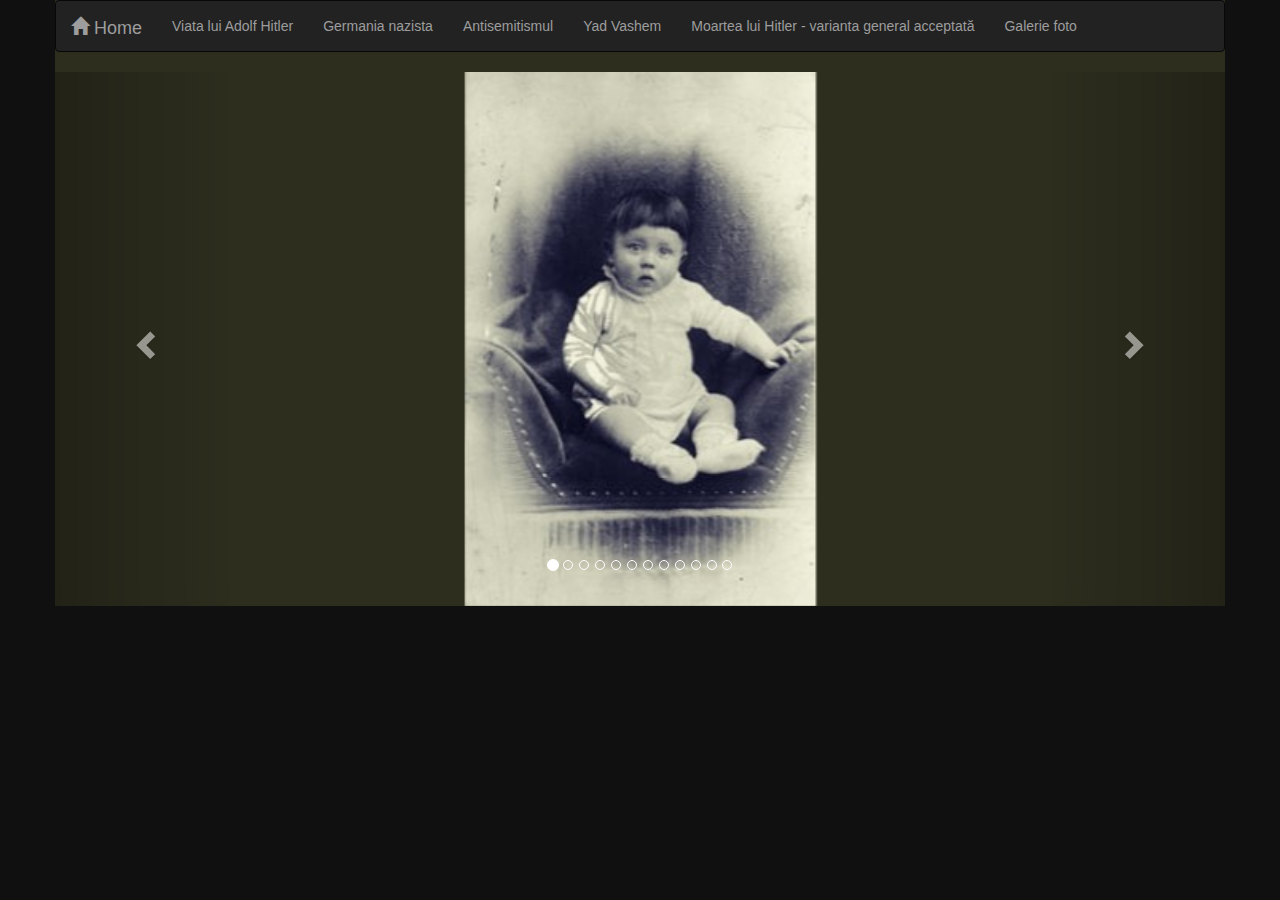
<file: Galerie foto.html>
<!DOCTYPE html PUBLIC"-//W3C//DTD XHTML 1.0 Strict//EN"
   "http://www.w3.org/TR/xhtml1/DTD/xhtml1-strict.dtd">
<html style="background-color:#101010">
   <head>
     <meta content="text/html;charset=utf-8" http-equiv="Content-Type">
      <meta content="utf-8" http-equiv="encoding">
	  
	  <meta charset="utf-8">
  <meta name="viewport" content="width=device-width, initial-scale=1">
  
      <link rel="stylesheet" href="https://maxcdn.bootstrapcdn.com/bootstrap/3.3.7/css/bootstrap.min.css">
      <script src="https://ajax.googleapis.com/ajax/libs/jquery/3.2.0/jquery.min.js"></script>
      <script src="https://maxcdn.bootstrapcdn.com/bootstrap/3.3.7/js/bootstrap.min.js"></script>
      <title>Atestat</title>
      <style>
         .carousel-inner > .item > img,
         .carousel-inner > .item > a > img {
         width: 30%;
         margin: auto;
         }
      </style>
   </head>
   <body style="background-color:#101010">
      <div class="container" style="background-color:#2e2e1f;color:white" >
         <div class="row">
            <nav class="navbar navbar-inverse">
               <div class="container-fluid">
                  <div class="navbar-header">
                     <a class="navbar-brand" href="index.html"> <span class="	glyphicon glyphicon-home ">   </span> Home</a>
                  </div>
                  <div class="collapse navbar-collapse" id="bs-example-navbar-collapse-1">
                     <ul class="nav navbar-nav">
                        <li><a href="Viata lui Adolf Hitler.html">Viata lui Adolf Hitler</a></li>
                        <li><a href="Germania nazista.html">Germania nazista</a></li>
                        <li><a href="Antisemitismul.html">Antisemitismul</a></li>
						<li><a href="Yad Vashem.html">Yad Vashem </a></li>
                        <li><a href="Moartea lui Hitler - varianta general acceptată.html">Moartea lui Hitler - varianta general acceptată</a></li>
                        <li><a href="Galerie foto.html">Galerie foto</a></li>
                     </ul>
                  </div>
               </div>
            </nav>
         </div>
         <div class="row">
            <div id="photoGallery" class="carousel slide" data-ride="carousel">
               
               <ol class="carousel-indicators">
                  <li data-target="#photoGallery" data-slide-to="0" class="active"></li>
                  <li data-target="#photoGallery" data-slide-to="1"></li>
				  <li data-target="#photoGallery" data-slide-to="2"></li>
				  <li data-target="#photoGallery" data-slide-to="3"></li>
				  <li data-target="#photoGallery" data-slide-to="4"></li>
                   <li data-target="#photoGallery" data-slide-to="5"></li>
				    <li data-target="#photoGallery" data-slide-to="6"></li>
					 <li data-target="#photoGallery" data-slide-to="7"></li>
					  <li data-target="#photoGallery" data-slide-to="8"></li>
					   <li data-target="#photoGallery" data-slide-to="9"></li>
					    <li data-target="#photoGallery" data-slide-to="10"></li>
						 <li data-target="#photoGallery" data-slide-to="11"></li>
					  
			   </ol>
               
               <div class="carousel-inner">
                  <div class="item active">
                     <img src="Hitler_Baby.jpg"  />
                  </div>
                  <div class="item">
                     <img src="Hitler_child.jpg"  />
                  </div>
				  <div class="item">
                     <img src="Hitler_Man.jpg"  />
                  </div>
				  <div class="item">
                     <img src="Hitler_General.jpg"  />
                  </div>
				  <div class="item">
                     <img src="A.Hitler.jpg" />
                  </div>
               <div class="item">
                     <img src="H111.jpeg" />
                  </div>
				   <div class="item">
                     <img src="H112.jpg" />
                  </div>
				   <div class="item">
                     <img src="H113.jpg" />
                  </div>
				   <div class="item">
                     <img src="H114.jpg" />
                  </div>
				  
				  <div class="item">
                     <img src="H122.jpeg" />
                  </div>
				  <div class="item">
                     <img src="H124.jpeg" />
                  </div>
				  <div class="item">
                     <img src="H125.jpeg" />
                  </div>
			   </div>
               
               <a class="left carousel-control" href="#photoGallery" role="button" data-slide="prev">
               <span class="glyphicon glyphicon-chevron-left" aria-hidden="true"></span>
               <span class="sr-only">Previous</span>
               </a>
               <a class="right carousel-control" href="#photoGallery" role="button" data-slide="next">
               <span class="glyphicon glyphicon-chevron-right" aria-hidden="true"></span>
               <span class="sr-only">Next</span>
               </a>
            </div>
         </div>
      </div>
   </body>
</html>
</file>
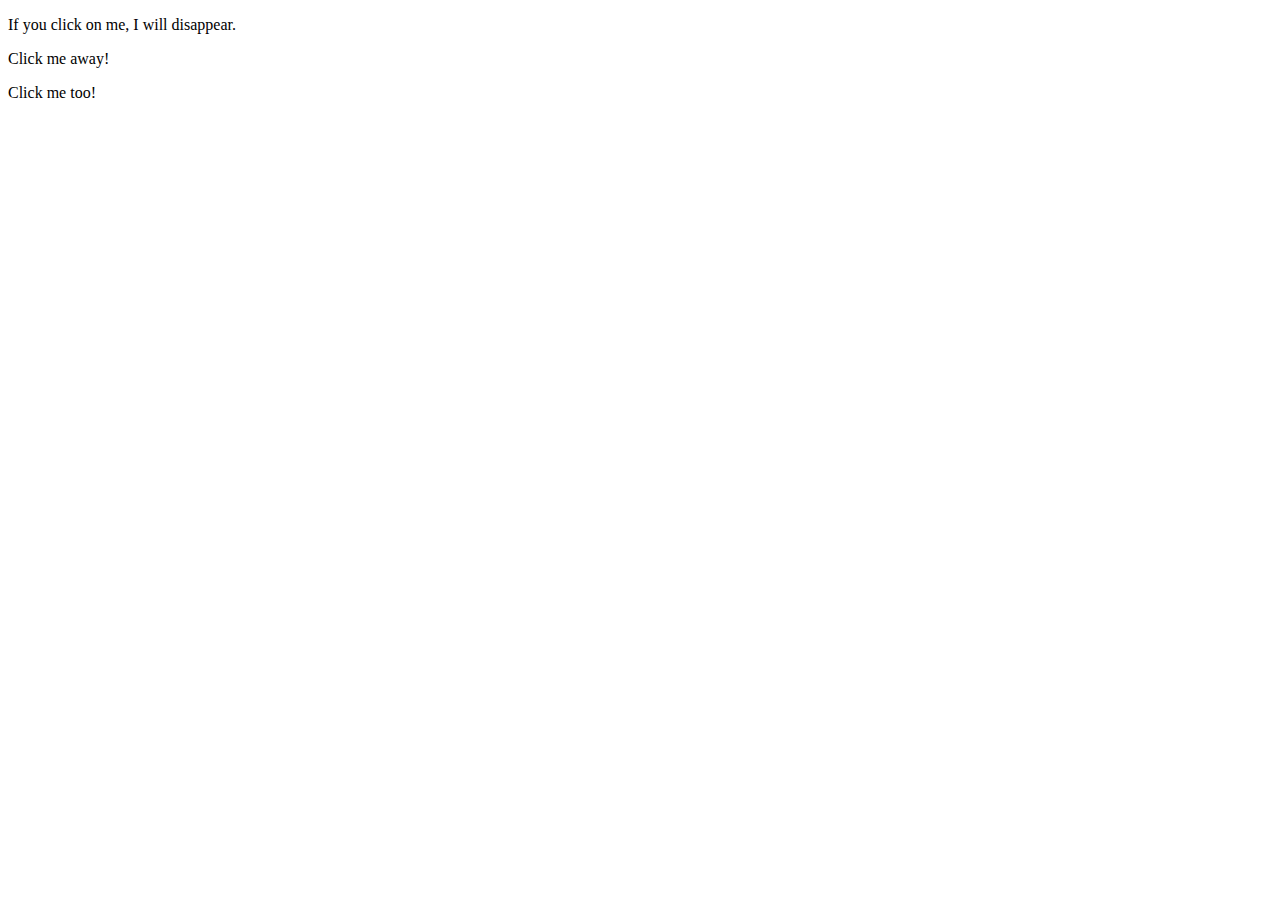
<file: JQUERY.html>
<!DOCTYPE HTML>
<html>
<head>
</head>
<script src="https://ajax.googleapis.com/ajax/libs/jquery/3.2.0/jquery.min.js" >
</script>
<script>
$(document).ready(function(){
$("p").click(function(){
$(this).hide();});
});

</script
<body>
<p>If you click on me, I will disappear.</p>
<p>Click me away!</p>
<p>Click me too!</p>
</body>

</html>
</file>
